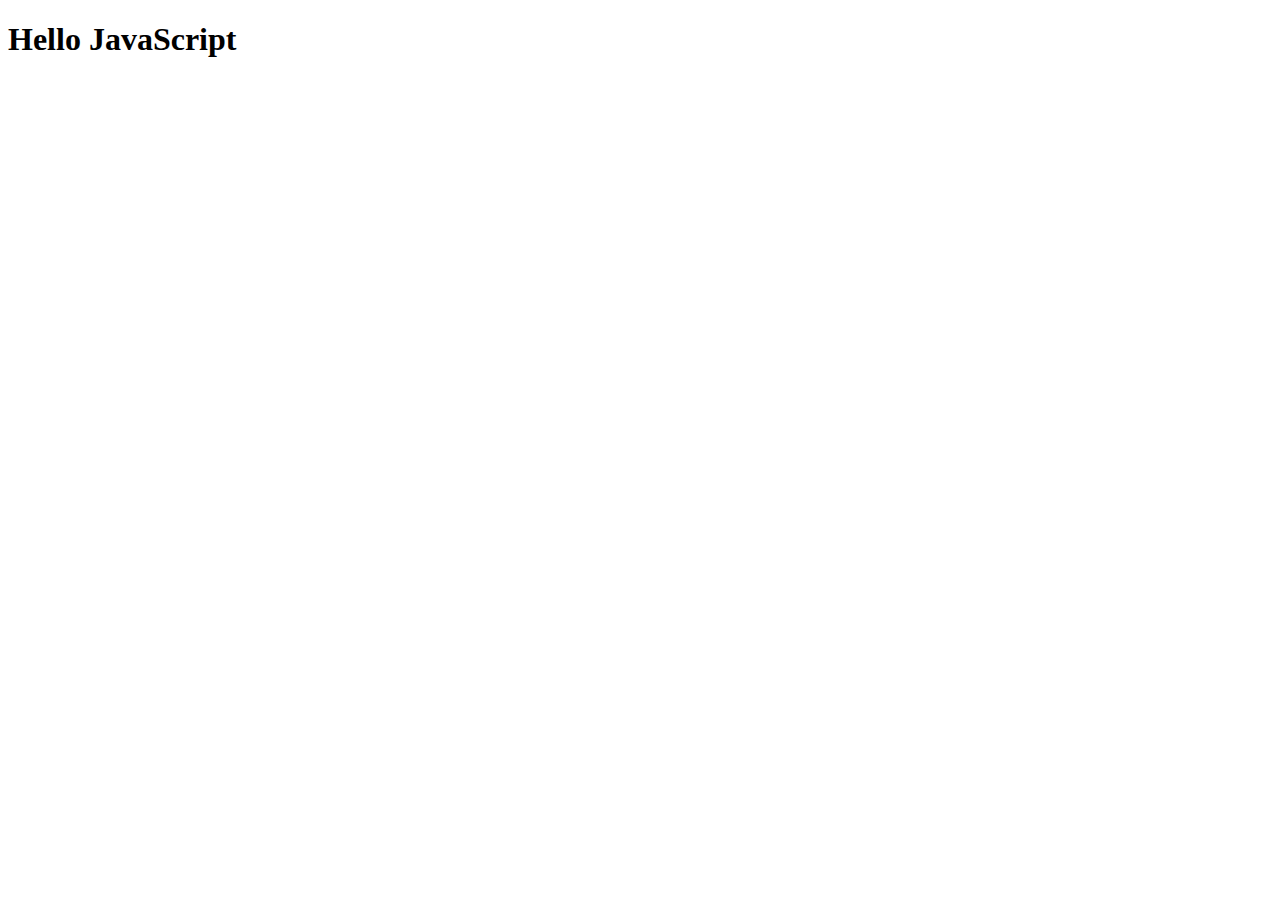
<file: index.html>
<!DOCTYPE html>
<html lang="en">
  <head>
    <meta charset="UTF-8" />
    <meta http-equiv="X-UA-Compatible" content="IE=edge" />
    <meta name="viewport" content="width=device-width, initial-scale=1.0" />
    <title>JavaScript</title>
  </head>
  <body>
    <h1>Hello JavaScript</h1>
    <script src="OOPSInJavascript.js">
      
    </script>
  </body>
</html>
</file>
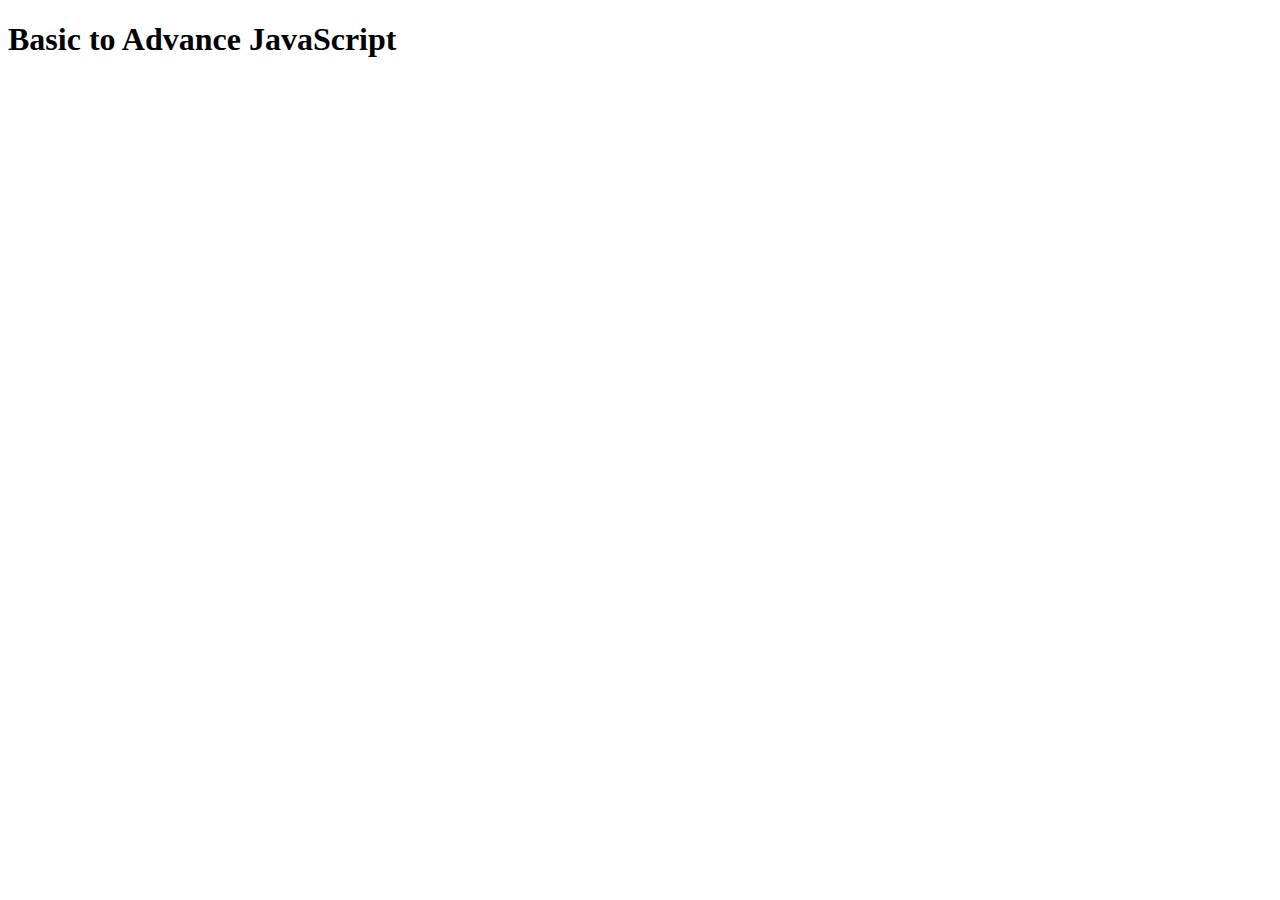
<file: Basic To Advance JavaScript/index.html>
<!DOCTYPE html>
<html lang="en">
<head>
    <meta charset="UTF-8">
    <meta name="viewport" content="width=device-width, initial-scale=1.0">
    <title>Basic to Advance JavaScript</title>
</head>
<body>
    <h1>Basic to Advance JavaScript</h1>
    <!-- <script src="file1.js"></script> -->
    <!-- <script src="variables.js"></script> -->
    <!-- <script src="rules_for_naming_variables.js"></script> -->
    <!-- <script src="let.js"></script> -->
    <!-- <script src="const.js"></script> -->
    <!-- <script src="string.js"></script> -->
    <!-- <script src="Exercise 1/Problem1.js"></script> -->
    <!-- <script src="Exercise 1/Problem2.js"></script> -->
    <!-- <script src="Exercise 1/Problem3.js"></script> -->
    <!-- <script src="Exercise 1/Problem4.js"></script> -->
    <!-- <script src="Exercise 1/Problem5.js"></script> -->
    <!-- <script src="Exercise 1/Problem6.js"></script> -->
    <!-- <script src="Exercise 1/Problem.js"></script> -->
    <!-- <script src="EscapeSequenceChar.js"></script> -->
    <!-- <script src="dataTypes.js"></script> -->
    <!-- <script src="Booleans&ComparisonOperator.js"></script> -->
    <!-- <script src="Exponentiation_operator.js"></script> -->
    <!-- <script src="If_else.js"></script> -->
    <!-- <script src="truthy&falsyValues.js"></script> -->
    <!-- <script src="ternaryOperator.js"></script> -->
    <!-- <script src="Ifesle_exercises/Problem1.js"></script> -->
    <!-- <script src="Ifesle_exercises/Problem2.js"></script> -->
    <!-- <script src="Ifesle_exercises/Problem3.js"></script> -->
    <!-- <script src="Ifesle_exercises/Problem4.js"></script> -->
    <!-- <script src="Ifesle_exercises/Problem5.js"></script> -->
    <!-- <script src="Ifesle_exercises/Problem6.js"></script> -->
    <!-- <script src="Ifesle_exercises/Problem7.js"></script> -->
    <!-- <script src="and_or_operator.js"></script> -->
    <!-- <script src="Nested_if_else.js"></script> -->
    <!-- <script src="Ladder_if_esle.js"></script> -->
    <!-- <script src="switch_statement.js"></script> -->
    <!-- <script src="Ifesle_exercises/Problem8.js"></script> -->
    <!-- <script src="Ifesle_exercises/Problem9.js"></script> -->
    <!-- <script src="Ifesle_exercises/Problem10.js"></script> -->
    <!-- <script src="Ifesle_exercises/Problem11.js"></script> -->
    <!-- <script src="Ifesle_exercises/Problem12.js"></script> -->
    <!-- <script src="While_loop.js"></script> -->
    <!-- <script src="For_loop.js"></script> -->
    <!-- <script src="Break_continue_keyword.js"></script> -->
    <!-- <script src="Dowhile_loop.js"></script> -->
    <!-- <script src="loop exercise/Exercise1.js"></script> -->
    <!-- <script src="loop exercise/Exercise2.js"></script> -->
    <!-- <script src="loop exercise/Exercise3.js"></script> -->
    <script src="loop exercise/Exercise4.js"></script>
</body>
</html>
</file>
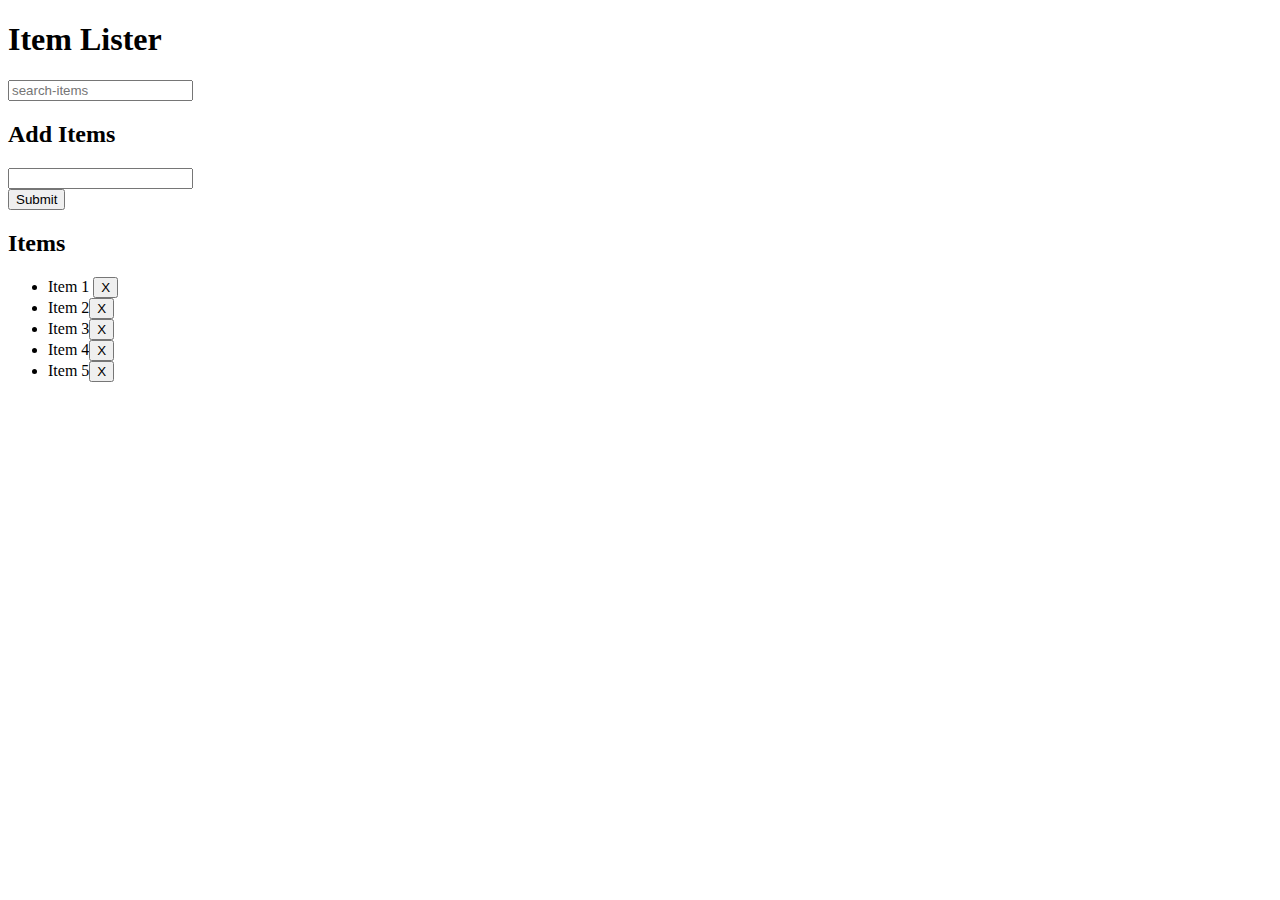
<file: DOM/index.html>
<!DOCTYPE html>
<html lang="en">
  <head>
    <meta charset="UTF-8" />
    <meta name="viewport" content="width=device-width, initial-scale=1.0" />
    <title>Document Object Model</title>
    <link
      href="https://cdn.jsdelivr.net/npm/bootstrap@5.0.2/dist/css/bootstrap.min.css"
      rel="stylesheet"
      integrity="sha384-EVSTQN3/azprG1Anm3QDgpJLIm9Nao0Yz1ztcQTwFspd3yD65VohhpuuCOmLASjC"
      crossorigin="anonymous"
    />
  </head>
  <body>
    <!-- Document object model
   1) Tree of nodes/element created by the browser 
   2)JavaScript can be used to read/write/manipulate to the DOM
   3)Object Oriented Representation
-->
    <header id="main-header" class="bg-success text-white text-center p-4 mb-3">
      <div class="container">
        <div class="row">
          <div class="col-md-8">
            <h1 id="header-title">Item Lister</h1>
          </div>
          <div class="col-md-4">
            <input type="text" class="form-control" id="filter" placeholder="search-items">
          </div>
        </div>
      </div>
    </header>
    <div class="container">
      <div id="main" class="card card-body">
        <h2 class="title">Add Items</h2>
        <form id="add-form" class="form-inline mb-3">
          <div class="row">
            <div class="col-6">
              <input type="text"  id="item" class="form-control mr-2" />
              <!-- <select  class="form-control">
                <option value="1">1</option>
                <option value="2">2</option>
                <option value="3">3</option>
            </select> -->
            </div>
            <div class="col-6">
              <input type="submit" class="btn btn-dark" value="Submit" />
            </div>
          </div>
        </form>
        <h2 class="title">Items</h2>
        <ul id="items" class="list-group">
          <li class="list-group-item d-flex justify-content-between">Item 1 <button class="btn btn-danger btn-sm ">X</button></li>
          <li class="list-group-item d-flex justify-content-between">Item 2<button class="btn btn-danger btn-sm ">X</button></li>
          <li class="list-group-item d-flex justify-content-between">Item 3<button class="btn btn-danger btn-sm ">X</button></li>
          <li class="list-group-item d-flex justify-content-between">Item 4<button class="btn btn-danger btn-sm ">X</button></li>
          <li class="list-group-item d-flex justify-content-between">Item 5<button class="btn btn-danger btn-sm ">X</button></li>
        </ul>
        
        <!-- <button class="btn btn-dark" id="btnn">New Button</button> -->
      </div>
      <div class="output"></div>
    </div>

    <!-- <div id="box" style="width: 400px; height: 200px; background: #f4f4f4;">
    box
</div> -->
    <!-- <script src="dom.js"></script> -->
    <script src="main.js"></script>
  </body>
</html>
</file>
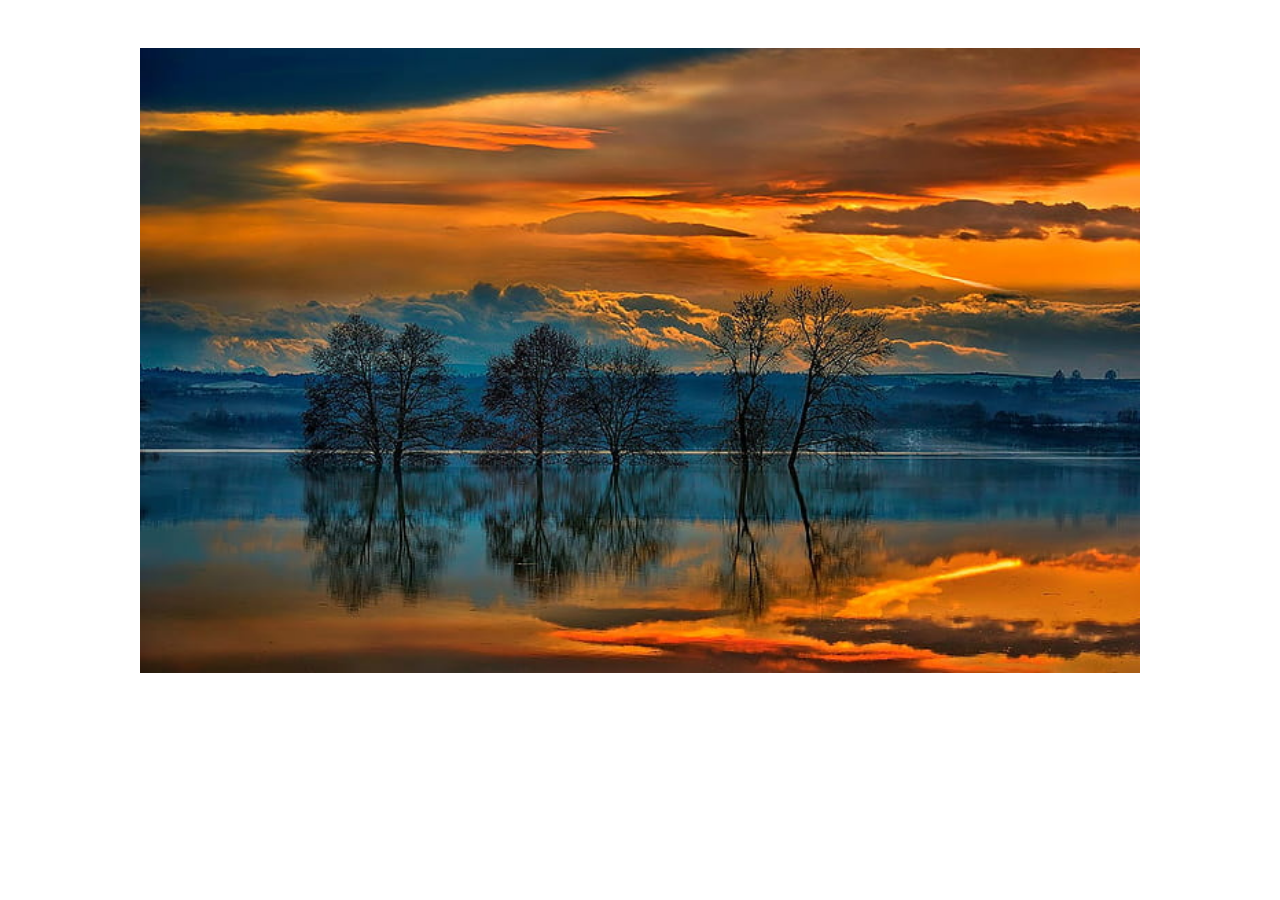
<file: Image Slideshow/index.html>
<!DOCTYPE html>
<html lang="en">
<head>
    <meta charset="UTF-8">
    <meta name="viewport" content="width=device-width, initial-scale=1.0">
    <title>Image SlideShow</title>
    <link rel="stylesheet" href="https://cdn.jsdelivr.net/npm/bootstrap@5.2.3/dist/css/bootstrap.min.css">
</head>
<body>
    <div id="img" class="container text-center mt-5">
        <img id="slideshow-img" src="" width="1000" alt="Image Slideshow">
    </div>
    <script src="main.js"></script>
</body>
</html>
</file>
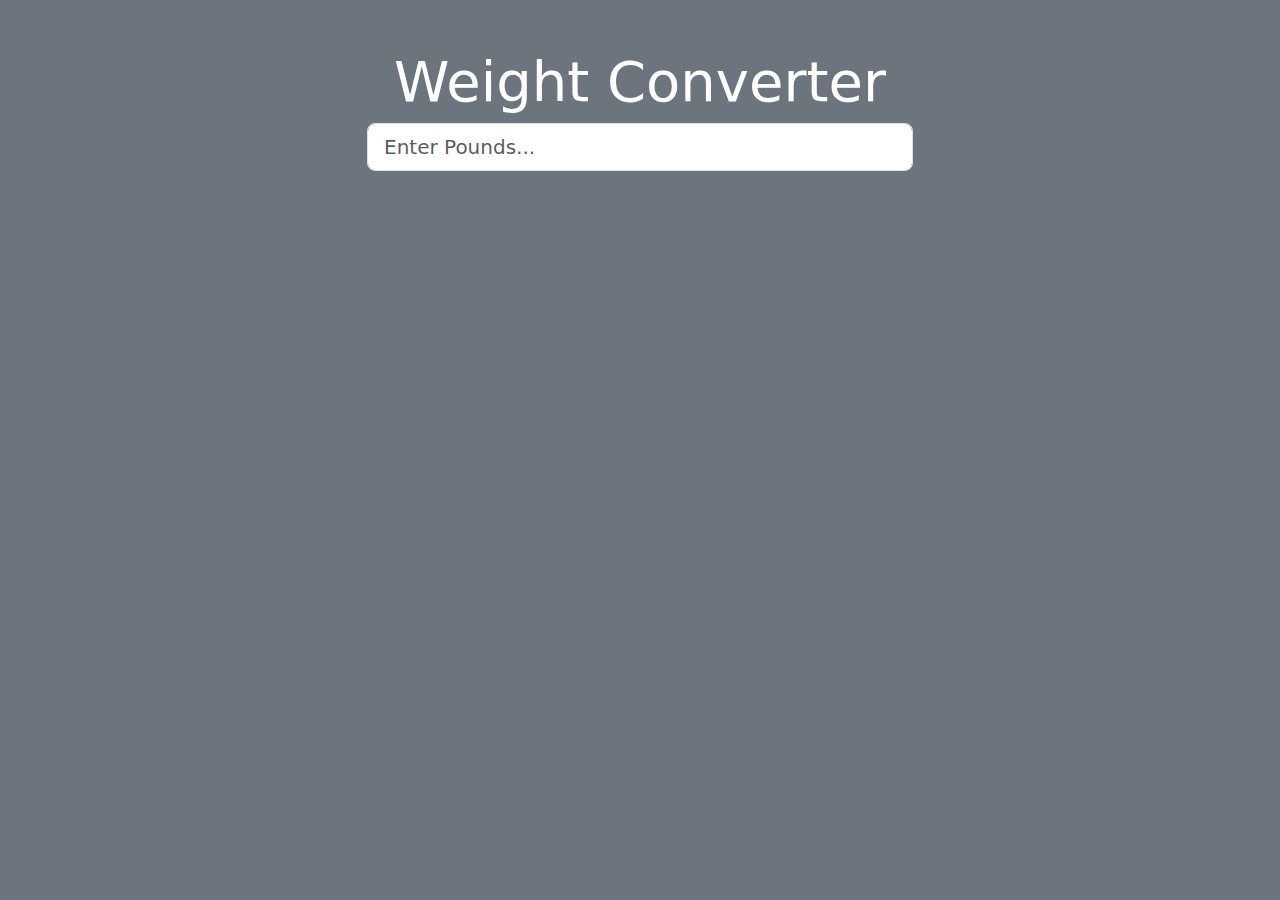
<file: Weight Converter Project/index.html>
<!DOCTYPE html>
<html lang="en">
<head>
    <meta charset="UTF-8">
    <meta name="viewport" content="width=device-width, initial-scale=1.0">
    <title>Weight Converter</title>
    <link rel="stylesheet" href="https://cdn.jsdelivr.net/npm/bootstrap@5.2.3/dist/css/bootstrap.min.css">
</head>
<body class="bg-secondary">
    <div class="container ">
        <div class="row">
            <div class="col-md-6 offset-md-3 ">
                <h1 class="display-4 mt-5 text-center text-white ">Weight Converter</h1>
                <form>
                    <div class="form-group mb-3">
                        <input 
                        id="lbsInput"
                        type="number" 
                        class="form-control form-control-lg" placeholder="Enter Pounds...">
                    </div>
                </form>
                <div id="output">
                    <div class="card mb-3">
                        <div class="card-body bg-primary text-white">
                            <h4>Grams:</h4>
                            <div id="grams-output">
                                
                            </div>
                        </div>
                    </div>
                    <div class="card mb-3 bg-success text-white">
                        <div class="card-body">
                            <h4>Kilograms:</h4>
                            <div id="kg-output">
                                
                            </div>
                        </div>
                    </div>
                    <div class="card">
                        <div class="card-body bg-danger text-white">
                            <h4>Ounces:</h4>
                            <div id="oz-output">
                                
                            </div>
                        </div>
                    </div>
                </div>
            </div>
        </div>
    </div>
   <script src="main.js"></script>
</body>
</html>
</file>
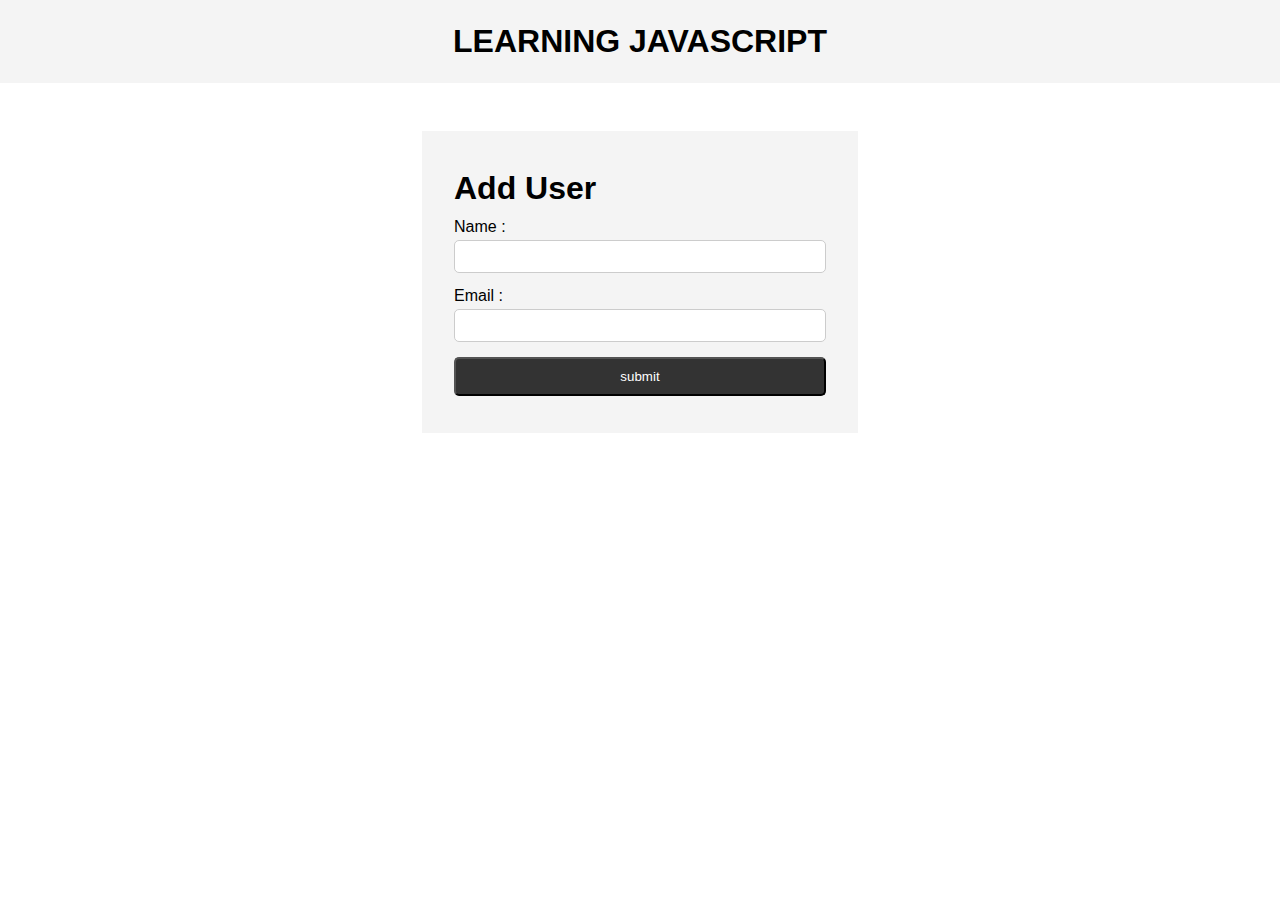
<file: DOM.html>
<!DOCTYPE html>
<html lang="en">
<head>
    <meta charset="UTF-8">
    <meta name="viewport" content="width=device-width, initial-scale=1.0">
    <title>DOM</title>
    <link rel="stylesheet" href="DOM.css">
</head>
<body>
    <header>
        <h1>LEARNING JAVASCRIPT</h1>
    </header>
    <section class="container">
        <form id="my-form">
            <h1>Add User</h1>
            <div class="msg"></div>
            <div >
                <label for="name">Name : </label>
                <input type="text" id="name">
            </div>
            <div>
                <label for="text">Email : </label>
                <input type="text" id="email">
            </div>
        <input class="btn" type="submit" value="submit">
        </form>
        <ul id="users"></ul>
        <!-- <ul class="items">
            <li class="item">Item 1</li>
            <li class="item">Item 2</li>
            <li class="item">Item 3</li>
        </ul> -->
    </section>
   <script src="DOM.js"></script>
</body>
</html>
</file>
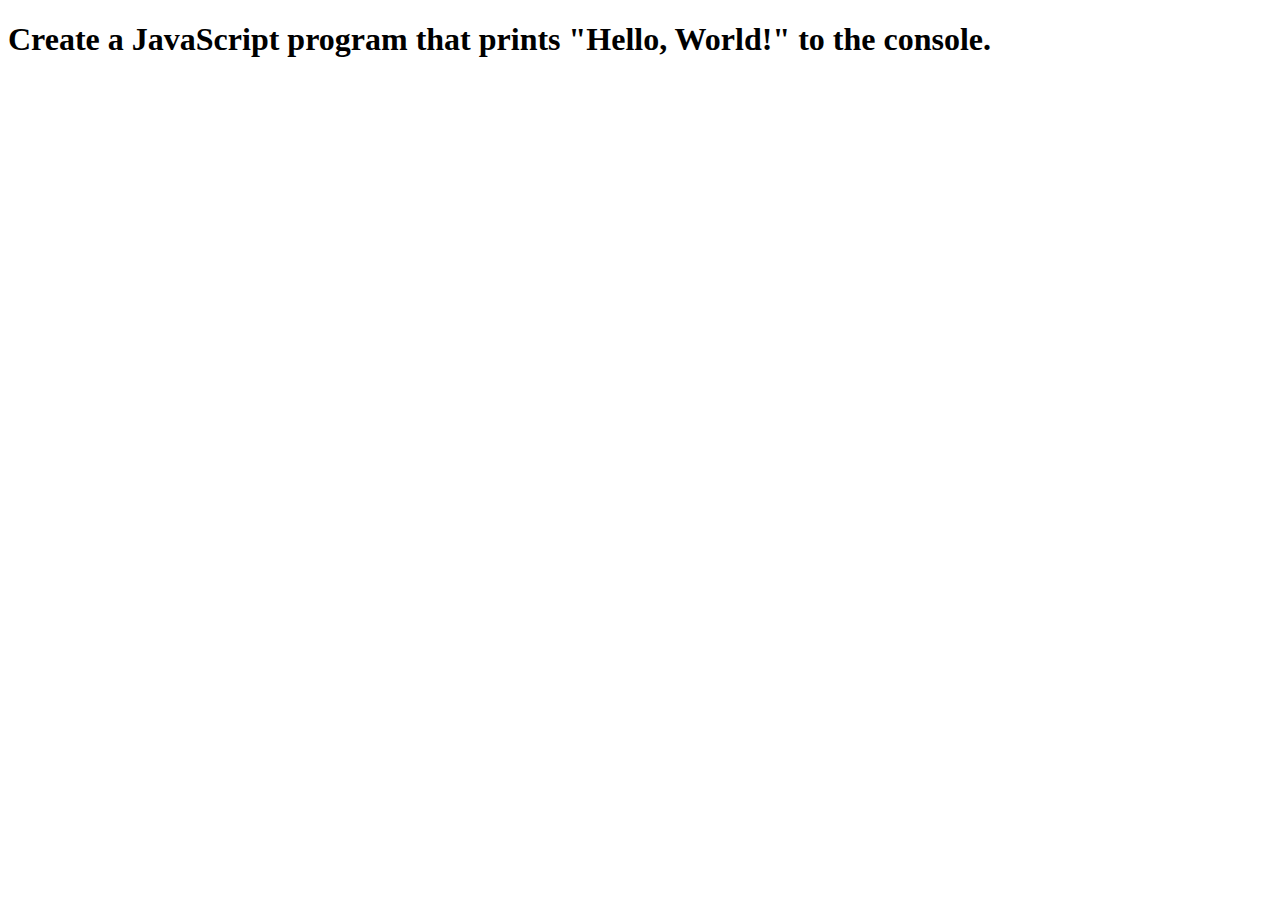
<file: Exercise/Exercise1.html>
<!--  Create a JavaScript program that prints "Hello, World!" to the console. -->
<!DOCTYPE html>
<html lang="en">
<head>
    <meta charset="UTF-8">
    <meta name="viewport" content="width=device-width, initial-scale=1.0">
    <title>Exercise 1</title>
</head>
<body>
    <h1>  Create a JavaScript program that prints "Hello, World!" to the console. 
    </h1>
    <script>
        console.log("Hello World");
    </script>
</body>
</html>
</file>
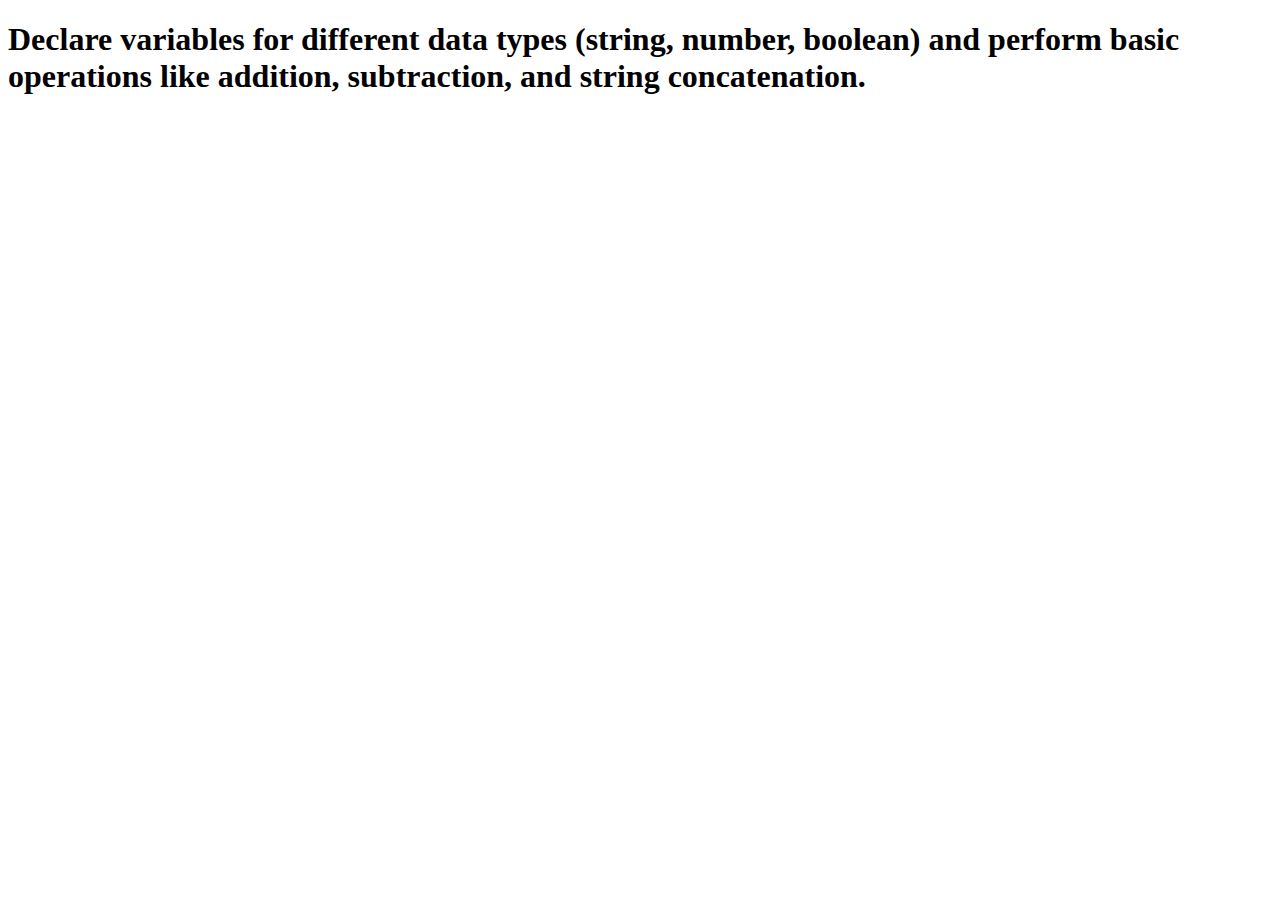
<file: Exercise/Exercise2.html>
<!-- Declare variables for different data types (string, number, boolean) and perform basic operations like addition, subtraction, and string concatenation. -->
<!DOCTYPE html>
<html lang="en">
<head>
    <meta charset="UTF-8">
    <meta name="viewport" content="width=device-width, initial-scale=1.0">
    <title>Exercise2</title>
</head>
<body>
    <h1>Declare variables for different data types (string, number, boolean) and perform basic operations like addition, subtraction, and string concatenation.</h1>
    <script>
        const myName = "Anushka" //string variable
        const num1 = 10;
        const num2=20;
        const iscorrect = 'true'

        console.log("Addition of num1 and num2 = ",num1+num2);
        console.log("Substraction of num1 and num2 = ",num1-num2);
        console.log('Hello'+" "+myName);
        console.log(iscorrect);


    </script>
</body>
</html>
</file>
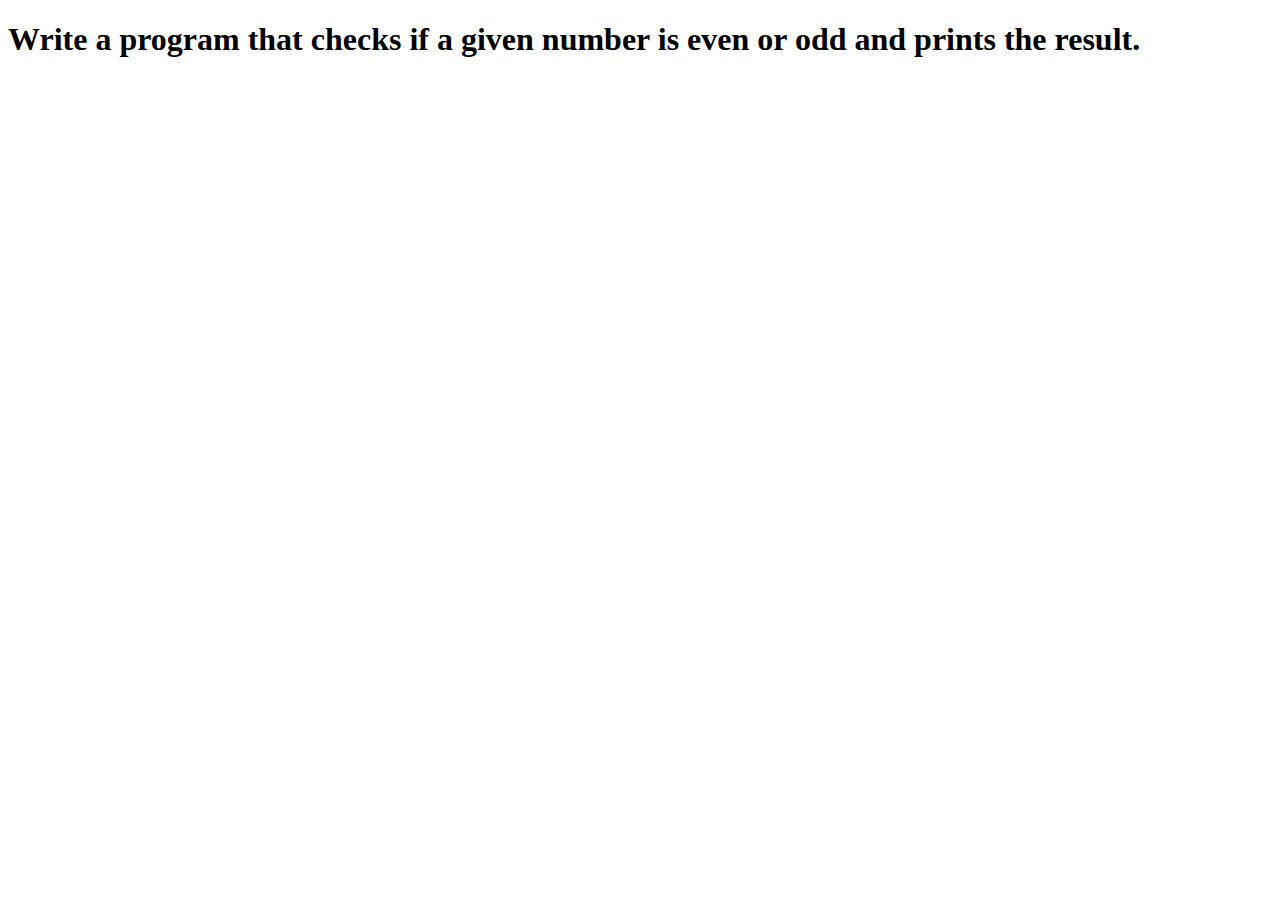
<file: Exercise/Exercise3.html>
<!-- Write a program that checks if a given number is even or odd and prints the result. -->
<!DOCTYPE html>
<html lang="en">
<head>
    <meta charset="UTF-8">
    <meta name="viewport" content="width=device-width, initial-scale=1.0">
    <title>Exercise 3</title>
</head>
<body>
    <h1>Write a program that checks if a given number is even or odd and prints the result.</h1>
    <script>
        const num = 7;
        if(num % 2 === 0){
            console.log(`The given number ${num} is Positive Number`);
        }
        else{
            console.log(`The given number ${num} is Negative Number`);
        }
    </script>
</body>
</html>
</file>
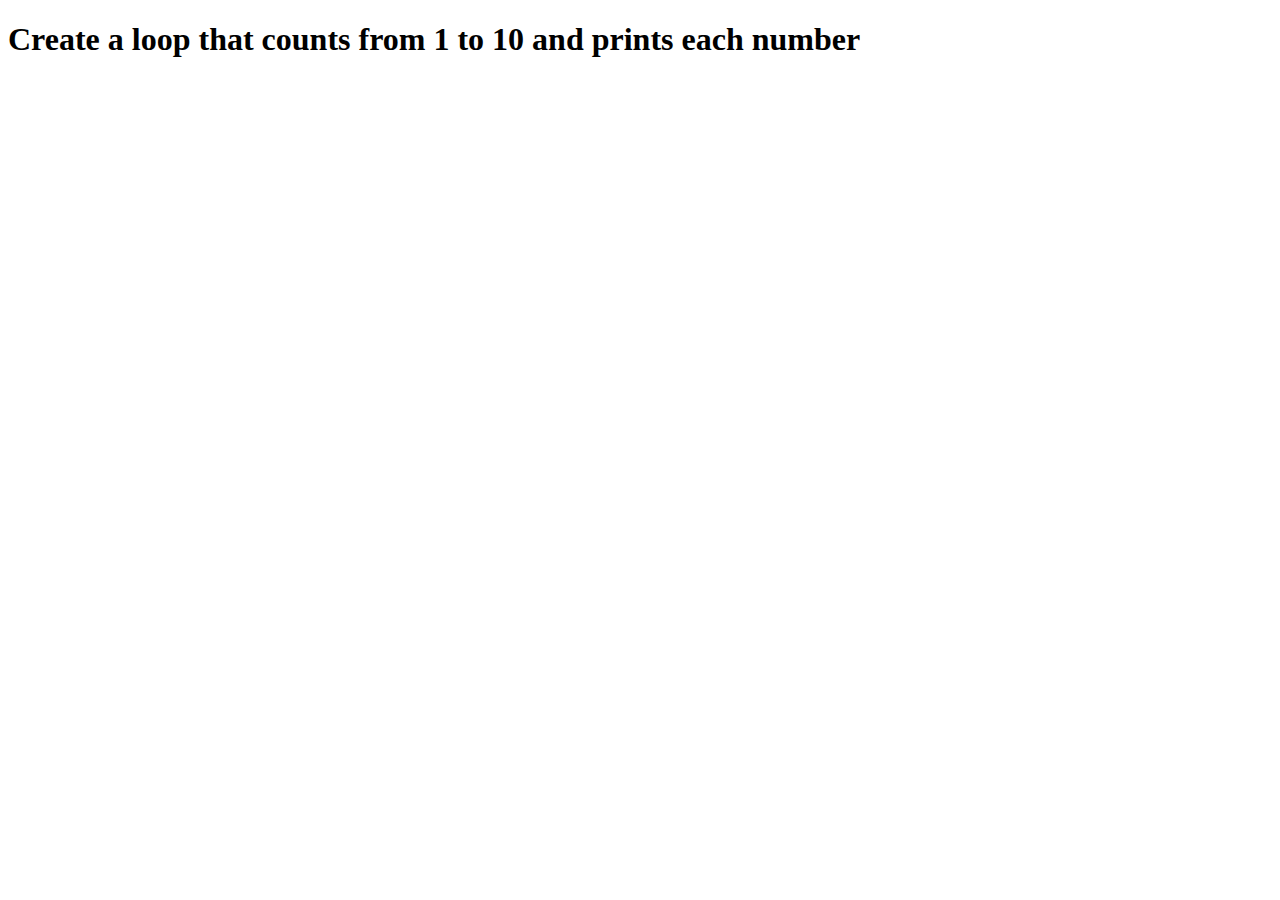
<file: Exercise/Exercise4.html>
<!--  Create a loop that counts from 1 to 10 and prints each number.-->
<!DOCTYPE html>
<html lang="en">
<head>
    <meta charset="UTF-8">
    <meta name="viewport" content="width=device-width, initial-scale=1.0">
    <title>Exercise 4</title>
</head>
<body>
    <h1>Create a loop that counts from 1 to 10 and prints each number</h1>
    <script>
        for(let i=1;i<=10;i++){
            console.log(i);
        }
    </script>
</body>
</html>
</file>
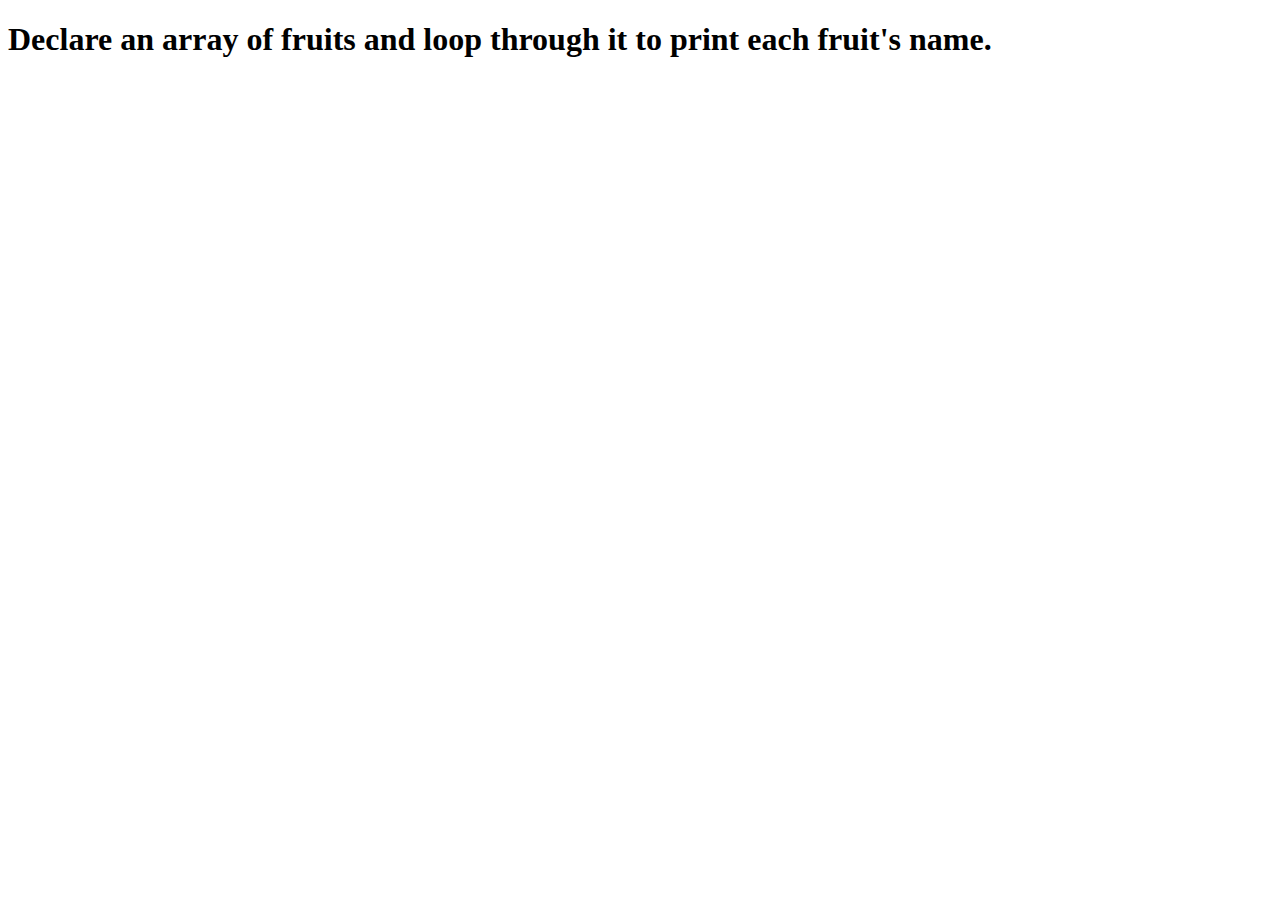
<file: Exercise/Exercise5.html>
<!-- Declare an array of fruits and loop through it to print each fruit's name. -->
<!DOCTYPE html>
<html lang="en">
<head>
    <meta charset="UTF-8">
    <meta name="viewport" content="width=device-width, initial-scale=1.0">
    <title>Exercise 5 </title>
</head>
<body>
    <h1>Declare an array of fruits and loop through it to print each fruit's name. </h1>
    <script>
        const fruits = ["Mango","Banana","Apple","Guava","Cheery"];
        for(let i=0 ; i<fruits.length ; i++){
            console.log(fruits[i])
        }
    </script>
</body>
</html>
</file>
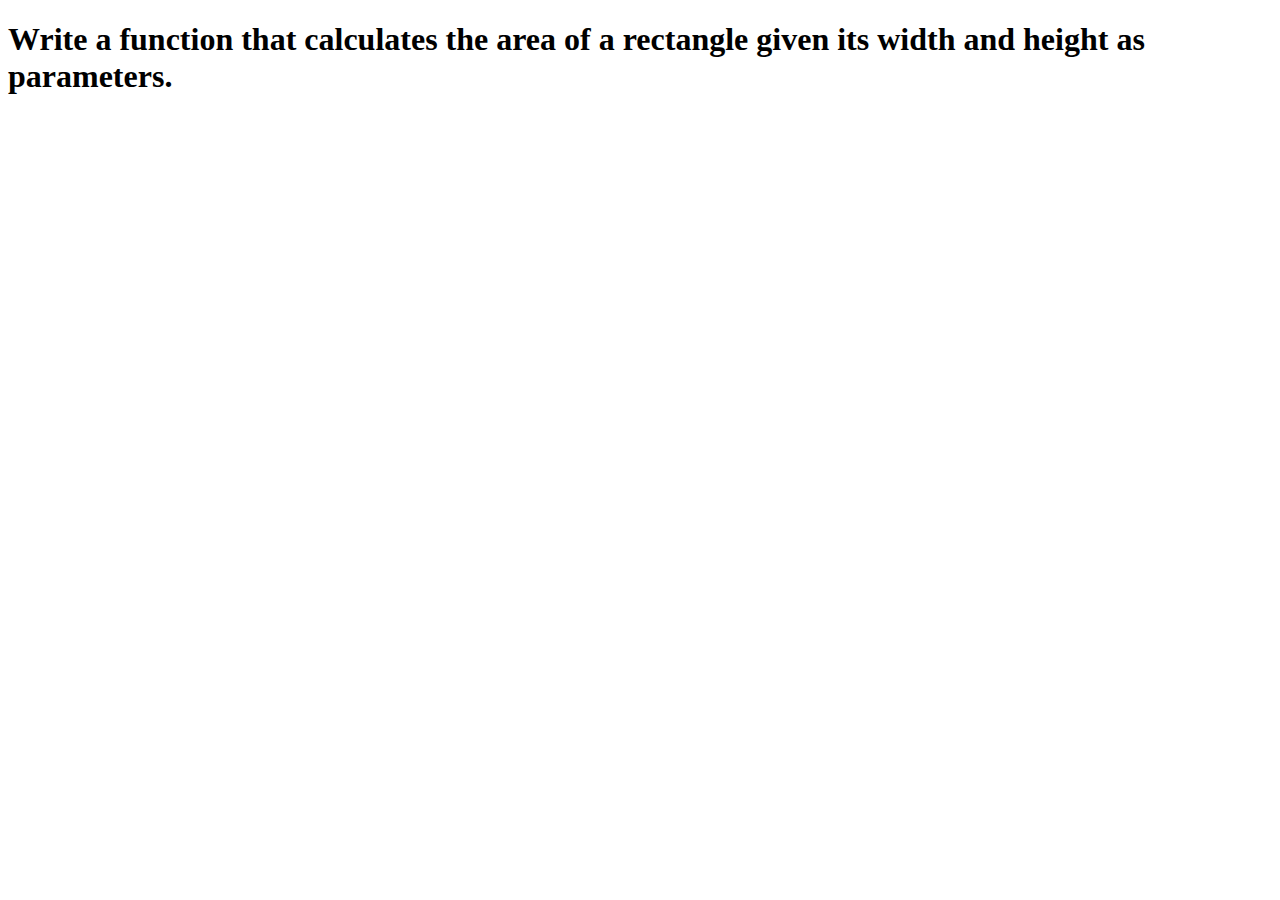
<file: Exercise/Exercise6.html>
<!--  Write a function that calculates the area of a rectangle given its width and height as parameters.
    formula Area = length * breadth
 -->
<!DOCTYPE html>
<html lang="en">
<head>
    <meta charset="UTF-8">
    <meta name="viewport" content="width=device-width, initial-scale=1.0">
    <title>Exercise 6</title>
</head>
<body>
    <h1>Write a function that calculates the area of a rectangle given its width and height as parameters.</h1>
    <script>
        function rectangleArea(l,b){
            return l*b
        }
        console.log("Area of reatange is ",rectangleArea(12,5));
    </script>
</body>
</html>
</file>
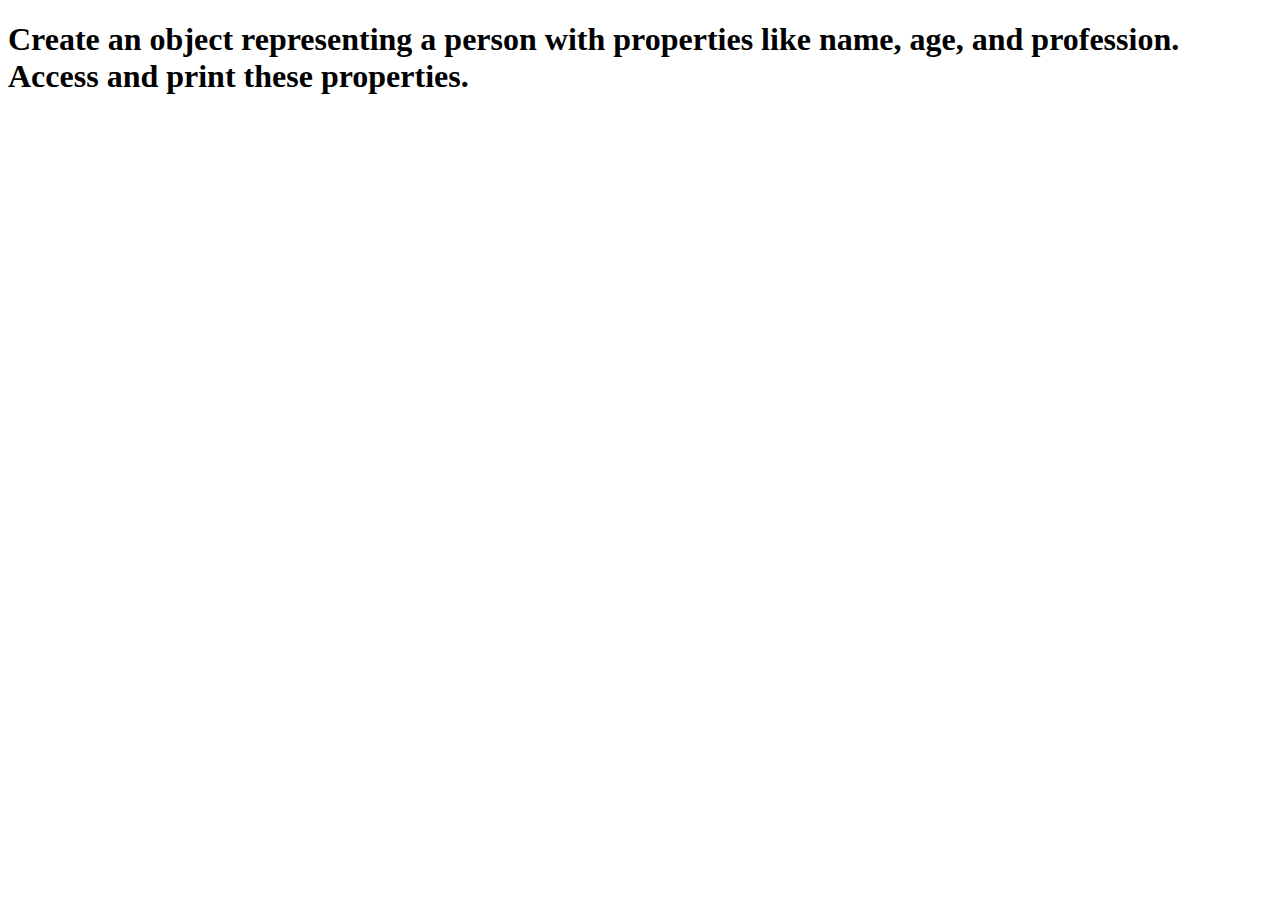
<file: Exercise/Exercise7.html>
<!-- Create an object representing a person with properties like name, age, and profession. Access and print these properties. -->
<!DOCTYPE html>
<html lang="en">
<head>
    <meta charset="UTF-8">
    <meta name="viewport" content="width=device-width, initial-scale=1.0">
    <title>Exercise 7</title>
</head>
<body>
    <h1>Create an object representing a person with properties like name, age, and profession. Access and print these properties.</h1>
    <script>
        const person = {
            name:'Anushka',
            age:21,
            profession:'Front-end Developer'
        }
        console.log('Name of Person is ',person.name);
        console.log('Age of person is ',person.age);
        console.log('Profession of person is ',person.profession);
        console.log(`My name is ${person.name}. I am ${person.age} year old. I work in Software company , my job role is ${person.profession}.`);
    </script>
</body>
</html>
</file>
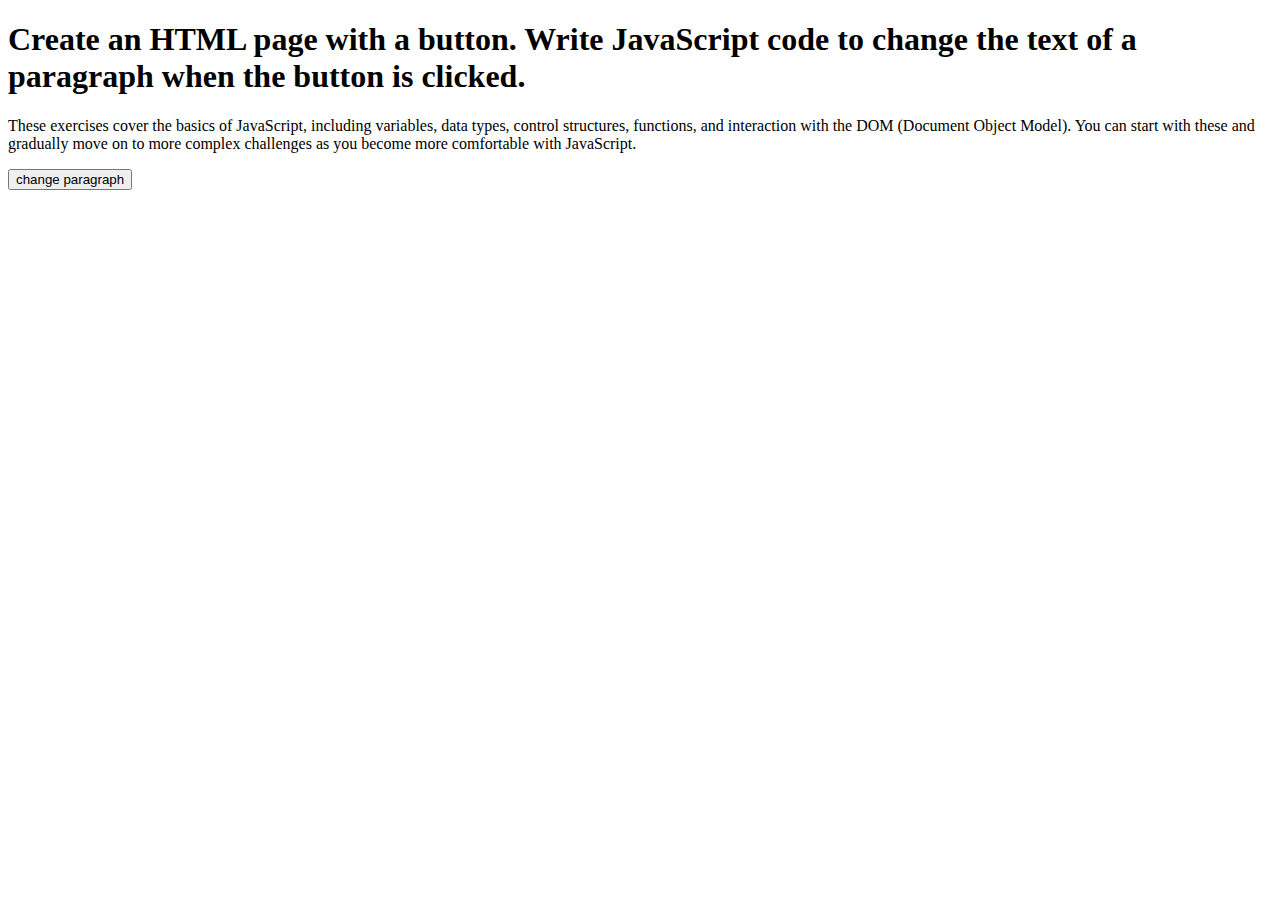
<file: Exercise/Exercise8.html>
<!--  Create an HTML page with a button. Write JavaScript code to change the text of a paragraph when the button is clicked. -->
<!DOCTYPE html>
<html lang="en">
<head>
    <meta charset="UTF-8">
    <meta name="viewport" content="width=device-width, initial-scale=1.0">
    <title>Exercise 8</title>
</head>
<body>
    <h1> Create an HTML page with a button. Write JavaScript code to change the text of a paragraph when the button is clicked.</h1>
    <p id="para">
        These exercises cover the basics of JavaScript, including variables, data types, control structures, functions, and interaction with the DOM (Document Object Model). You can start with these and gradually move on to more complex challenges as you become more comfortable with JavaScript.
    </p>
    <button id="changetext">change paragraph</button>
    <script>
       const paragraph = document.getElementById('para');
       const chgtext = document.getElementById('changetext')
        chgtext.addEventListener('click',ChangePara)
        function ChangePara(){
        paragraph.textContent="This is new paragraph"
        }

    </script>
</body>
</html>
</file>
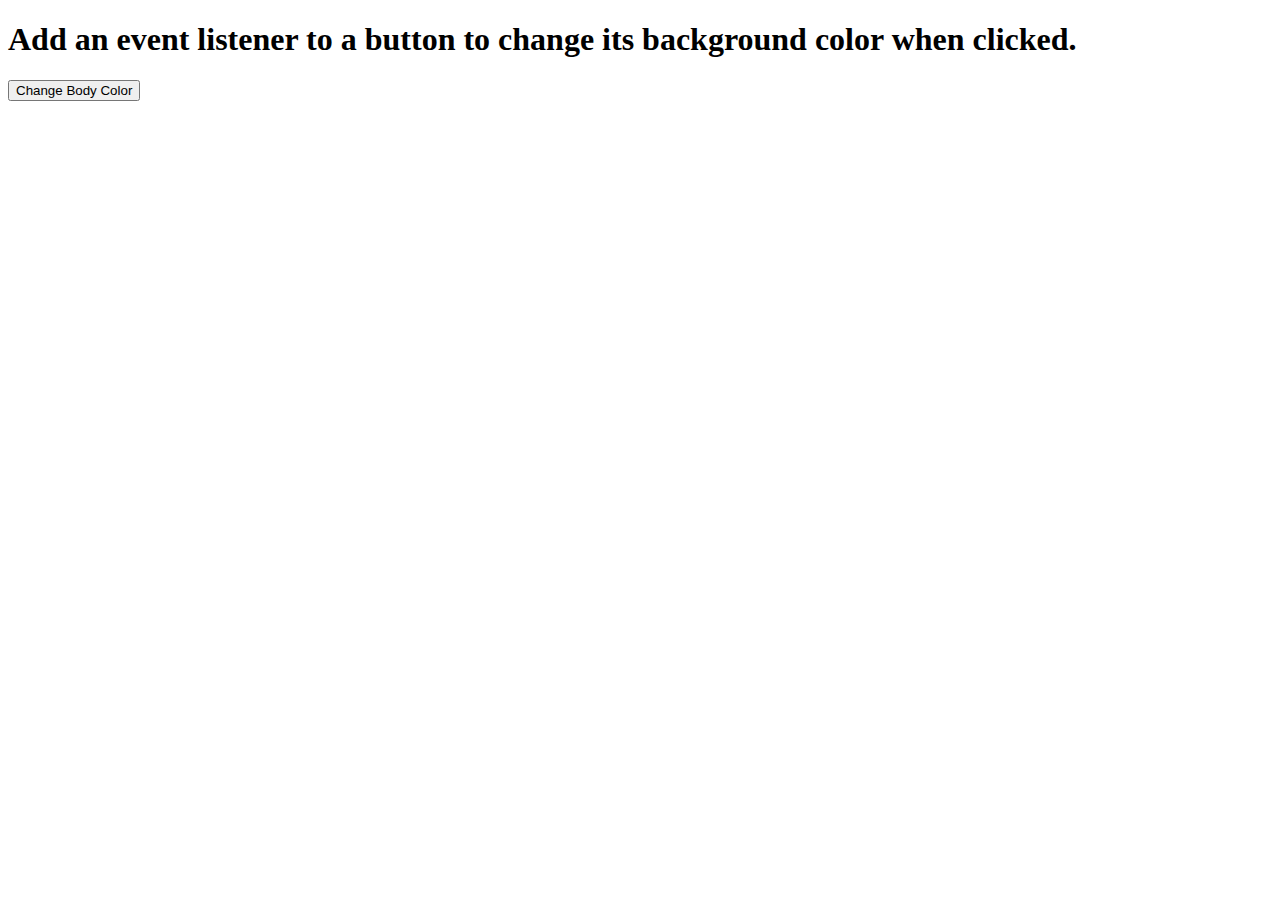
<file: Exercise/Exercise9.html>
<!-- Add an event listener to a button to change its background color when clicked. -->
<!DOCTYPE html>
<html>
  <head>
    <title>Change Body Background Color</title>
  </head>
  <body>
    <h1>
      Add an event listener to a button to change its background color when
      clicked.
    </h1>
    <button id="changeColorButton">Change Body Color</button>

    <script>
      var button = document.getElementById("changeColorButton");

      button.addEventListener("click", function () {
        // Change the background color of the body
        document.body.style.backgroundColor = "red";
      });
    </script>
  </body>
</html>
</file>
<file: DOM.css>
*{
    margin: 0;
    padding: 0;
    box-sizing: border-box;
}
body{
    font-family: Arial, Helvetica, sans-serif;
    line-height: 1.6;
}
ul{
    list-style: none;
}
ul li{
    padding: 5px;
    background-color: #f4f4f4;
    margin: 5px 0;
}
header{
    background-color: #f4f4f4;
    padding: 1rem;
    text-align: center;
}
.container{
    margin: auto;
    width: 500px;
    overflow: auto;
    padding: 3rem 2rem;
}
#my-form{
    padding:2rem;
    background-color: #f4f4f4;
} 
#my-form label{
    display: block;
}
#my-form input[type='text']{
    width: 100%;
    padding: 8px;
    margin-bottom: 10px;
    border-radius: 5px;
    border: 1px solid #ccc;
}
.btn{
    display: block;
    width: 100%;
    padding: 10px 15px;
    background: #333;
    color: #fff;
    border-radius: 5px;
    margin: 5px 0;
}
.btn:hover{
    background: #444;
}
.bg-dark{
    background: black;
    color :white
}
.error{
    background-color: red;
    color: white;
    padding: 5px;
    margin: 5px;
}
</file>
